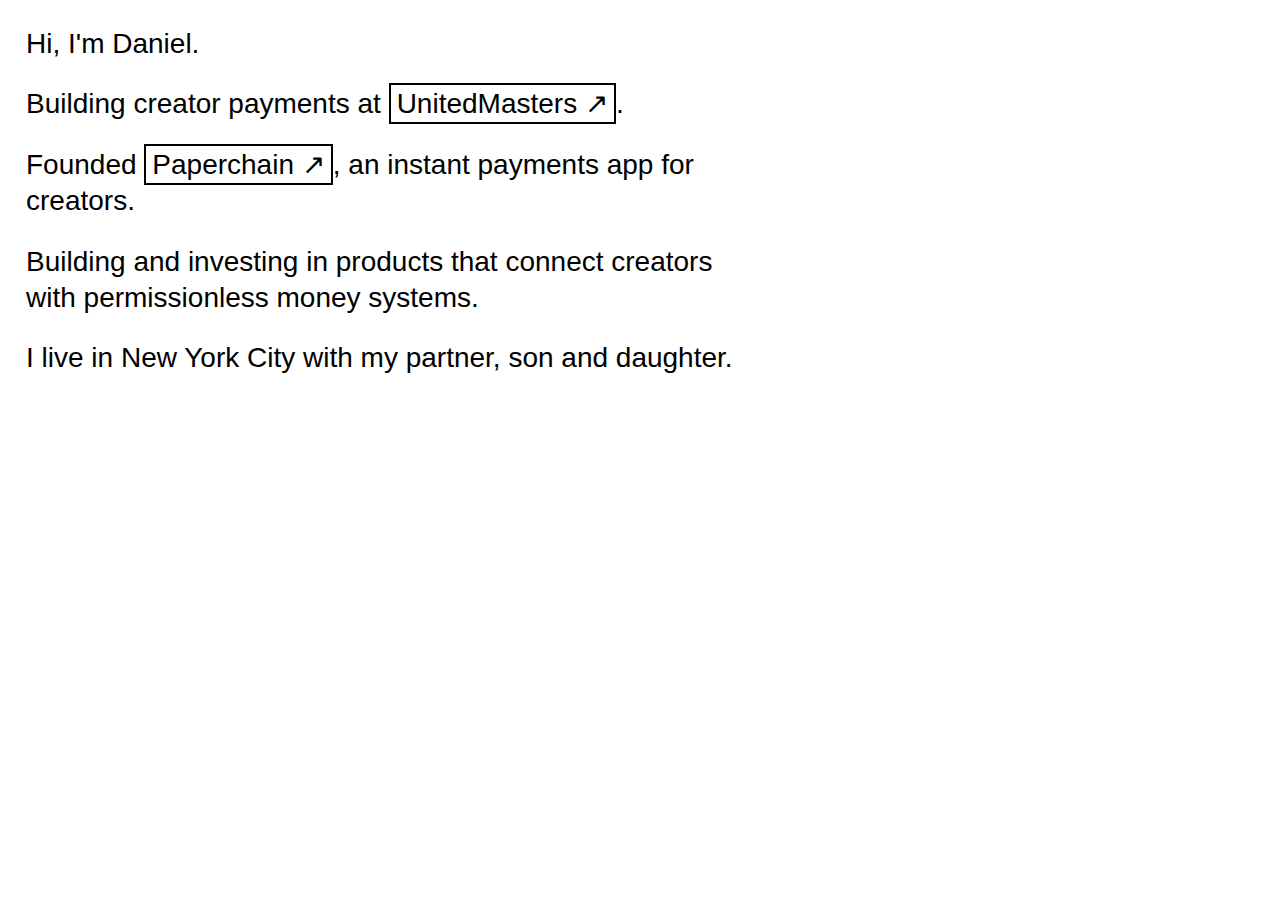
<file: layouts/index.html>
<!DOCTYPE html><html>
    <head>
      <meta name="generator" content="Hugo 0.83.1" />
      <meta charSet="utf-8"/>
    <title>daniel dewar website</title>
    <meta name="viewport" content="initial-scale=1.0, width=device-width"/>
    
    <link rel="shortcut icon" href="/favicon.ico"/>
    <meta name="next-head-count" content="4"/>
    
  </head>
  <body>
          
    <div id="__next" data-reactroot=""><div><style data-emotion="css 1h0u9z4">.css-1h0u9z4{margin:0;padding:18px;box-sizing:border-box;position:relative;width:100%;height:100%;max-width:760px;}@media (max-width: 480px){.css-1h0u9z4{padding:12px;}}</style><div class="css-1h0u9z4"><style data-emotion="css twkbkf">.css-twkbkf{font-family:-apple-system,BlinkMacSystemFont,sans-serif;font-size:28px;line-height:1.3;}@media (max-width: 480px){.css-twkbkf{font-size:21px;line-height:1.35;}}.css-twkbkf p{margin:0;padding:0;margin-bottom:24px;color:#000000;}.css-twkbkf a{cursor:pointer;color:#000000;-webkit-text-decoration:none;text-decoration:none;}</style><div class="css-twkbkf"><p>Hi, I'm Daniel.</p>
      <p>Building creator payments at <style data-emotion="css d62phv">.css-d62phv{color:#000000;border:2px solid black;margin:-3px 0px;padding:3px 6px;}.css-d62phv:hover{border-color:#1a1aff;background-color:#1a1aff;color:#ffffff;}@media (max-width: 480px){.css-d62phv{border-color:#1a1aff;background-color:#1a1aff;color:#ffffff!important;}}</style><a href="https://unitedmasters.com" target="_blank" color="#1a1aff" class="css-d62phv">UnitedMasters ↗</a>.</p>
      <p>Founded <style data-emotion="css d62phv">.css-d62phv{color:#000000;border:2px solid black;margin:-3px 0px;padding:3px 6px;}.css-d62phv:hover{border-color:#1a1aff;background-color:#1a1aff;color:#ffffff;}@media (max-width: 480px){.css-d62phv{border-color:#1a1aff;background-color:#1a1aff;color:#ffffff!important;}}</style><a href="https://paperchain.com" target="_blank" color="#1a1aff" class="css-d62phv">Paperchain ↗</a>, an instant payments app for creators.</p><p> Building and investing in products that connect creators with permissionless money systems.</p>
      <p>I live in New York City with my partner, son and daughter.</p>
    </div></div></div></div></body></html>
</file>
